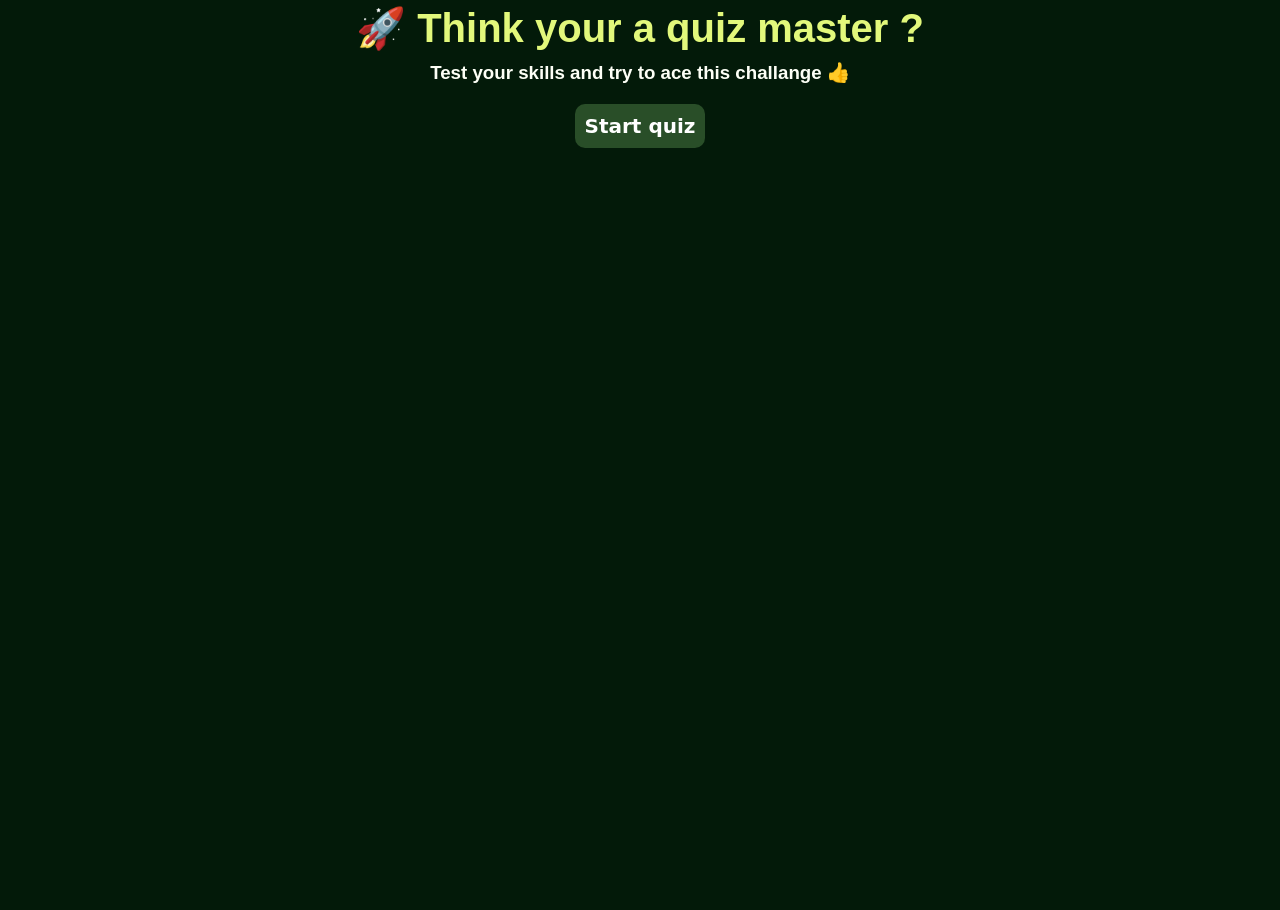
<file: quiz/index.html>
<!DOCTYPE html>
<html lang="en">
<head>
  <meta charset="UTF-8">
  <meta name="viewport" content="width=device-width, initial-scale=1.0">
  <title>Document</title>
  <link rel="stylesheet" href="style.css">
</head>
<body>
   <h1>🚀 Think your a quiz master ?</h1>
   <h3>Test your skills and try to ace this challange 👍</h3>  
   <button class="Start" onclick="start()">Start quiz</button>
   <div class="container">
   
   </div>
   <div id="submissionModal" class="modal hidden">
    <div class="modal-content">
        <p>Are you sure you want to submit your attempts?</p>
        <button id="confirm-btn" class="confirm">Yes</button>
        <button id="cancel-btn" class="cancel">No</button>
    </div>
    </div>
    <!-- Time's Up Modal -->
<div id="time-up-notification" class="timeup hide">
  <div class="time-up-content">
      <p>Oops! Your time is up ⏳</p>
      <button id="viewscore" class="view-score">View Score</button>
  </div>
</div>
  <script src="index.js"></script>
</body>
</html>
</file>
<file: quiz/style.css>
:root {
    --background : #031A09;
    --primary-color : #316C40;
    --secondary-color : #294E28;
    --accent-color : #E2F87B;
    --container : #FDFFF6;
}

* {
  margin: 0;
  padding: 0;
}
body {
  min-height: 100vh;
  display: flex;
  flex-direction: column;
  background-color: var(--background);
  align-items: center;
  padding: 5px;
  

}
.container {
  background-color: var(--primary-color);
  width: 90%;
  padding: 20px;
  margin-top: 10px;
  border-radius: 10px;
  color: white;
  display: none;
}
li {
  list-style: none;
  margin-top: 10px;
}
html {
  font-family: 'Segoe UI', Tahoma, Geneva, Verdana, sans-serif;
}
h1 {
  font: inherit;
  font-size: 40px;
  font-weight: bolder;
  color: var(--accent-color);
}
 input[type = "radio"]:checked ~ label {
  text-decoration: underline;
  font-weight: bold;
}
.question {
  margin-top: 40px;
  padding: 10px;
  border-radius: 10px;
  background-color: var(--background);
  transition: border 0.3s ease;
}
.question:hover {
  border: 2px solid var(--accent-color);
}
label {
  margin-left: 15px;
  font-family: arial;
  font-style: bold;
}
 h3 {
  color: var(--container);
  margin-top: 10px;
  margin-bottom: 10px;
 }
 .Time {
  color: white;
  background-color: var(--primary-color);
  padding: 10px;
  border-radius: 10px;
  margin-top: 10px;
  margin-bottom: 10px;
  position: fixed;
  top: 50px;
  right: 70px;
  font-weight: bold;
 }
 .Start {
  margin-top: 10px;
  margin-bottom: 10px;
  padding: 10px;
  font-family: system-ui, -apple-system, BlinkMacSystemFont, 'Segoe UI', Roboto, Oxygen, Ubuntu, Cantarell, 'Open Sans', 'Helvetica Neue', sans-serif;
  font-weight: bolder;
  color: white;
  font-size: 20px;
  background-color: var(--secondary-color);
  border: none;
  border-radius: 10px;
 }
 .Start:hover {
  background-color: #01210a;
 }
 .Start:active {
  background-color: #316C40;
 }
 
 .hide {
  display: none;
 }
 .container2 {
  background-color: var(--secondary-color);
  width: 90%;
  padding: 20px;
  margin-top: 10px;
  border-radius: 10px;
  color: white;
  display: block;
 }
 .submit {
  padding: 10px;
  margin-top: 10px;
  margin-bottom: 10px;
  width:200px;
  font-family: system-ui, -apple-system, BlinkMacSystemFont, 'Segoe UI', Roboto, Oxygen, Ubuntu, Cantarell, 'Open Sans', 'Helvetica Neue', sans-serif;
  color: white;
  font-size: 20px;
  background-color: var(--secondary-color);
  border: none;
  border-radius: 10px;
  font-weight: bold;
 }

 .modal {
  position: fixed;
  top: 0;
  left: 0;
  width: 100%;
  height: 100%;
  background: rgba(0, 0, 0, 0.5); /* Dark overlay */
  display: flex;
  justify-content: center;
  align-items: center;
}

.modal-content {
  color: white;
  padding: 60px;
  border-radius: 15px;
  text-align: center;
  box-shadow: 0px 4px 8px rgba(0, 0, 0, 0.2);
  font-weight: bold;
  font-size: 20px;
  background-color: var(--background);
  
}
.modal-content p {
  margin-bottom: 10px;
}
.modal-content button {
  padding: 15px;
  margin: 10px;
  background-color: var(--primary-color);
  border-radius: 10px;
  border: none;
  color: white;
  font-size: 20px;
  font-weight: bold;
}
.modal-content button:hover {
  background-color: var(--secondary-color);
}



 

/* Time's Up Modal */
.timeup {
  position: fixed;
  top: 0;
  left: 0;
  width: 100%;
  height: 100%;
  background:   rgba(0, 0, 0, 0.5); /* Dark overlay */;
  display: flex;
  justify-content: center;
  align-items: center;
  z-index: 10; /* Ensure it appears above all content */
}

.time-up-content {
  color: white;
  padding: 60px;
  border-radius: 15px;
  text-align: center;
  box-shadow: 0px 4px 8px rgba(0, 0, 0, 0.2);
  font-weight: bold;
  font-size: 20px;
  background-color: var(--background);
}
.time-up-content p {
  margin-bottom: 10px;
}
.view-score {
  padding: 15px;
  margin: 10px;
  background-color: var(--primary-color);
  border-radius: 10px;
  border: none;
  color: white;
  font-size: 20px;
  font-weight: bold;
}

.view-score:hover {
  background-color: var(--secondary-color);
}


.hidden {
  display: none;
}

.hide {
  display: none;
}
@media  (max-width: 500px) {
  .Time {
    margin-top: 60px;
  }
  h1 {
    font-size: 30px;
  }
  .modal-content {
    width: 60%;
  }
}
</file>
